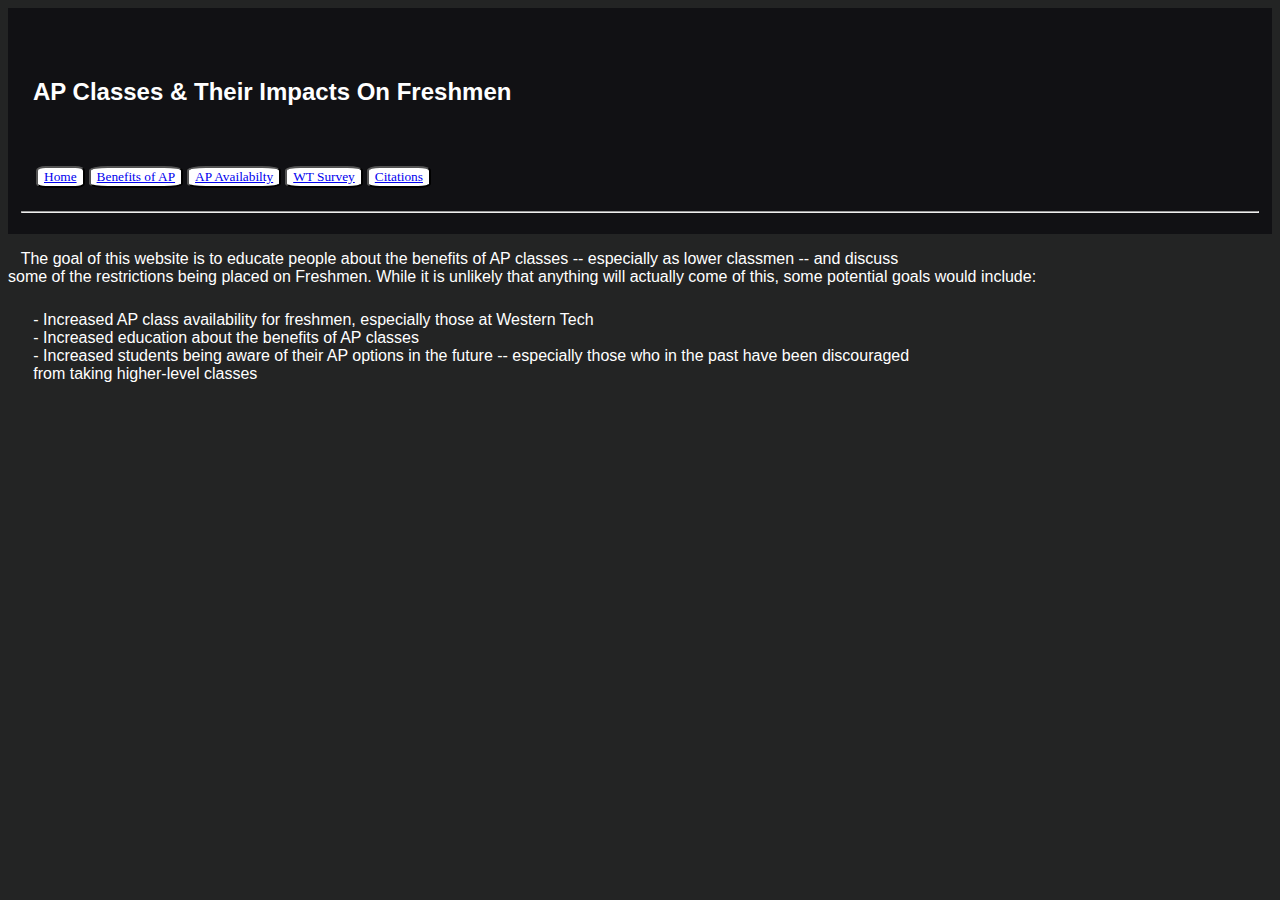
<file: index.html>
<html>
    <head>
        <title>Home | English 9 SLP</title>
        <link rel="stylesheet" href="stylesheet.css">
    </head>
    <body>
        <div class="header">
            <h2 class="header">AP Classes & Their Impacts On Freshmen</h2>
            <table class="header">
                <tr>
                    <td><button><a href="index.html">Home</a></button></td>
                    <td><button><a href="benefitsofap.html">Benefits of AP</a></button></td>
                    <td><button><a href="apavailability.html">AP Availabilty</a></button></td>
                    <td><button><a href="wtsurvey.html">WT Survey</a></button></td>
                    <td><button><a href="citations.html">Citations</a></button></td>
                </tr>
            </table>
            <hr>
        </div>
        <div class="text">
            <p style="text-indent: 1%;">
                The goal of this website is to educate people about the benefits of AP classes -- especially as lower classmen -- and discuss<br>
                some of the restrictions being placed on Freshmen. While it is unlikely
                that anything will actually come of this, some potential goals would include:
            </p>
            <p style="margin: 2%">
                    - Increased AP class availability for freshmen, especially those at Western Tech<br>
                    - Increased education about the benefits of AP classes<br>
                    - Increased students being aware of their AP options in the future -- especially those who in the past have been discouraged<br>
                    from taking higher-level classes<br>
            </p>
        </div>
    </body>
</html>
</file>
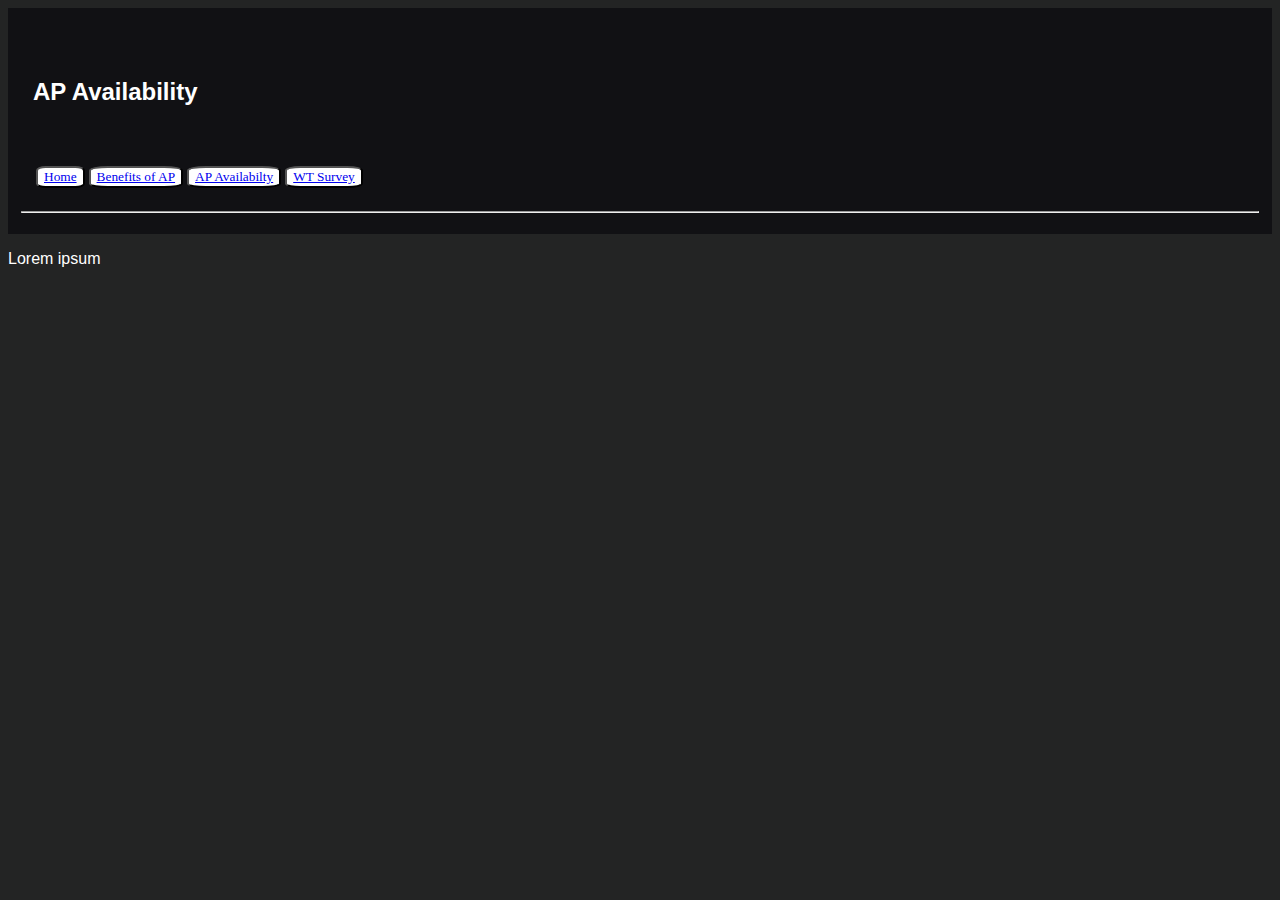
<file: apavailability.html>
<html>
  <head>
    <title>AP Availability | English 9 SLP</title>
    <link rel="stylesheet" href="stylesheet.css">
  </head>
  <body>
        <div class="header">
            <h2 class="header">AP Availability</h2>
            <table class="header">
                <tr>
                    <td><button><a href="index.html">Home</a></button></td>
                    <td><button><a href="benefitsofap.html">Benefits of AP</a></button></td>
                    <td><button><a href="apavailability.html">AP Availabilty</a></button></td>
                    <td><button><a href="wtsurvey.html">WT Survey</a></button></td>
                </tr>
            </table>
            <hr>
        </div>
        <div class="text">
          <p>Lorem ipsum</p>
        </div>
    </body>
</html>
</file>
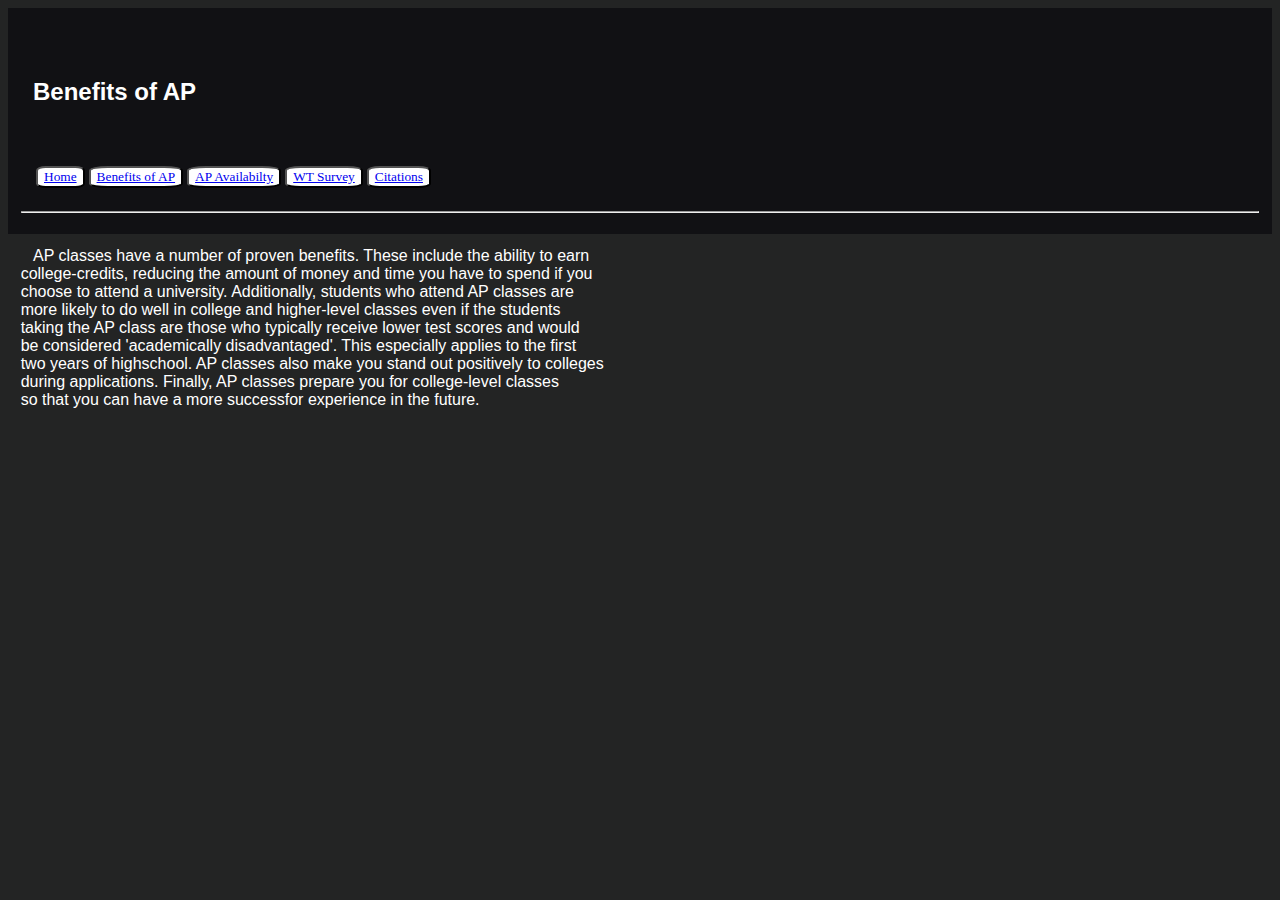
<file: benefitsofap.html>
<html>
    <head>
        <title>Benefits of AP | English 9 SLP</title>
        <link rel="stylesheet" href="stylesheet.css">
    </head>
    <body>
        <div class="header">
            <h2 class="header">Benefits of AP</h2>
            <table class="header">
                <tr>
                    <td><button><a href="index.html">Home</a></button></td>
                    <td><button><a href="benefitsofap.html">Benefits of AP</a></button></td>
                    <td><button><a href="apavailability.html">AP Availabilty</a></button></td>
                    <td><button><a href="wtsurvey.html">WT Survey</a></button></td>
                    <td><button><a href="citations.html">Citations</a></button></td>
                </tr>
            </table>
            <hr>
        </div>
        <div class="text">
            <p style="text-indent:1%; margin:1%">
                  AP classes have a number of proven benefits. These include the ability to earn<br>
                college-credits, reducing the amount of money and time you have to spend if you<br>
                choose to attend a university. Additionally, students who attend AP classes are<br>
                more likely to do well in college and higher-level classes even if the students<br>
                taking the AP class are those who typically receive lower test scores and would<br>
                be considered 'academically disadvantaged'. This especially applies to the first<br>
                two years of highschool. AP classes also make you stand out positively to colleges<br>
                during applications. Finally, AP classes prepare you for college-level classes<br>
                so that you can have a more successfor experience in the future.
            </p>
        </div>
    </body>
</html>
</file>
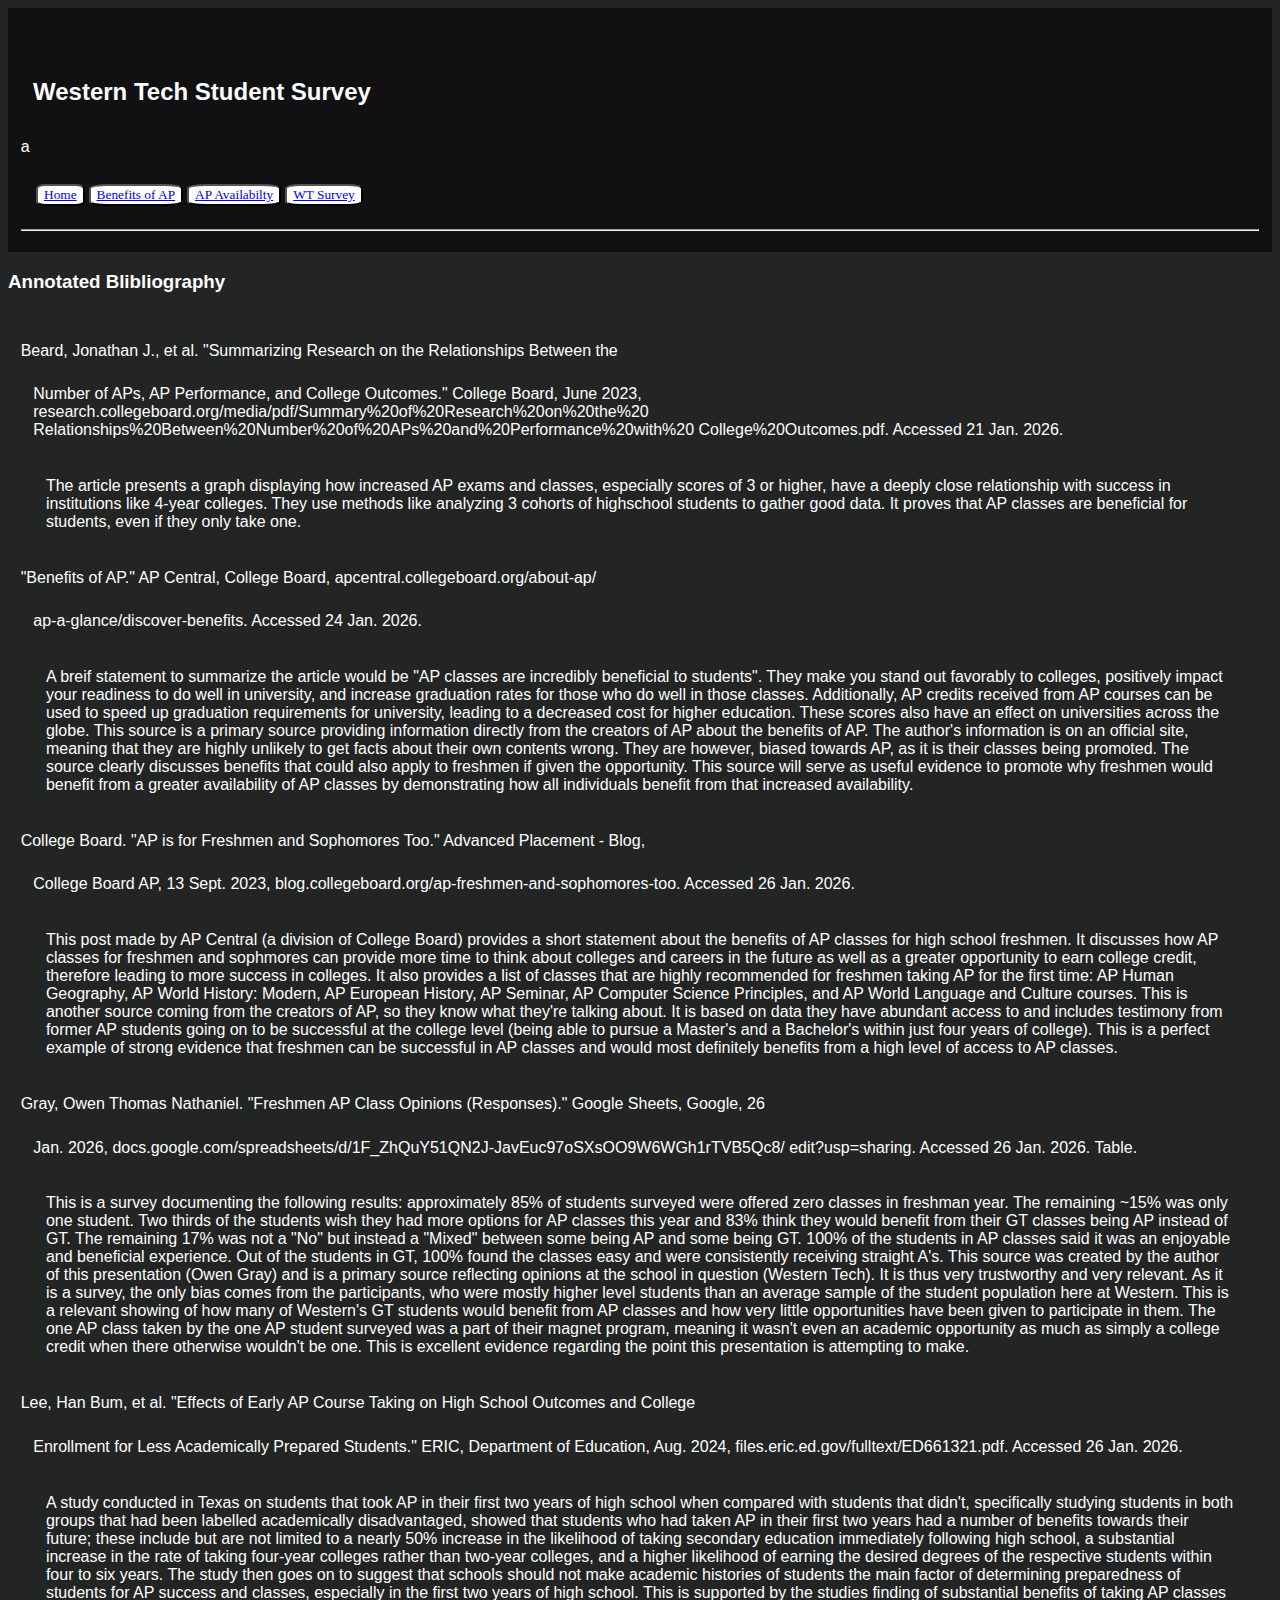
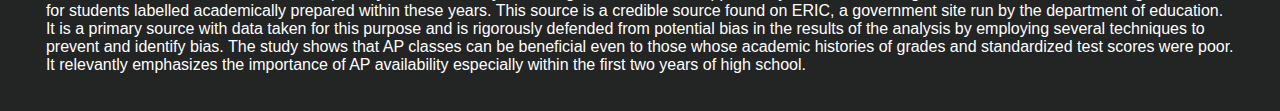
<file: citations.html>
<html>
  <head>
    <title>Western Tech Survey | English 9 SLP</title>
    <link rel="stylesheet" href="stylesheet.css">
  </head>
  <body>
        <div class="header">
            <h2 class="header">Western Tech Student Survey</h2>
            <table class="header">
                <tr>
                    <td><button><a href="index.html">Home</a></button></td>
                    <td><button><a href="benefitsofap.html">Benefits of AP</a></button></td>
                    <td><button><a href="apavailability.html">AP Availabilty</a></button></td>
                    <td><button><a href="wtsurvey.html">WT Survey</a></button></td>
                    a
                </tr>
            </table>
            <hr>
        </div>
        <div class="text">
          <h3>Annotated Blibliography</h3>
          <br>
          <p style="margin:1%">Beard, Jonathan J., et al. "Summarizing Research on the Relationships Between the</p>
                <p style="margin:2%">
                Number of APs, AP Performance, and College Outcomes." College Board, June 2023,
                research.collegeboard.org/media/pdf/Summary%20of%20Research%20on%20the%20
                Relationships%20Between%20Number%20of%20APs%20and%20Performance%20with%20
                College%20Outcomes.pdf. Accessed 21 Jan. 2026.
                </p>
                    <p style="margin:3%">
                    The article presents a graph displaying how increased AP exams and classes, 
                    especially scores of 3 or higher, have a deeply close relationship with 
                    success in institutions like 4-year colleges. They use methods like analyzing 
                    3 cohorts of highschool students to gather good data. It proves that AP classes
                    are beneficial for students, even if they only take one.
                    </p>
            <p style="margin:1%">"Benefits of AP." AP Central, College Board, apcentral.collegeboard.org/about-ap/</p>
                <p style="margin:2%">ap-a-glance/discover-benefits. Accessed 24 Jan. 2026.</p>
                    <p style="margin:3%">
                    A breif statement to summarize the article would be "AP classes are incredibly 
                    beneficial to students". They make you stand out favorably to colleges, 
                    positively impact your readiness to do well in university, and increase graduation 
                    rates for those who do well in those classes. Additionally, AP credits received
                    from AP courses can be used to speed up graduation requirements for university, 
                    leading to a decreased cost for higher education. These scores also have an effect 
                    on universities across the globe. This source is a primary source providing 
                    information directly from the creators of AP about the benefits of AP. The author's 
                    information is on an official site, meaning that they are highly unlikely to get 
                    facts about their own contents wrong. They are however, biased towards AP, as it 
                    is their classes being promoted. The source clearly discusses benefits that could 
                    also apply to freshmen if given the opportunity. This source will serve as useful 
                    evidence to promote why freshmen would benefit from a greater availability of AP 
                    classes by demonstrating how all individuals benefit from that increased availability.
                    </p>
            <p style="margin:1%">College Board. "AP is for Freshmen and Sophomores Too." Advanced Placement - Blog,</p>
                <p style="margin:2%">
                College Board AP, 13 Sept. 2023, blog.collegeboard.org/ap-freshmen-and-sophomores-too. 
                Accessed 26 Jan. 2026.
                </p>
                    <p style="margin:3%">
                    This post made by AP Central (a division of College Board) provides a short statement 
                    about the benefits of AP classes for high school freshmen. It discusses how AP classes 
                    for freshmen and sophmores can provide more time to think about colleges and careers 
                    in the future as well as a greater opportunity to earn college credit, therefore 
                    leading to more success in colleges. It also provides a list of classes that are highly
                    recommended for freshmen taking AP for the first time: AP Human Geography, AP World History:
                    Modern, AP European History, AP Seminar, AP Computer Science Principles, and AP World 
                    Language and Culture courses. This is another source coming from the creators of AP, 
                    so they know what they're talking about. It is based on data they have abundant access 
                    to and includes testimony from former AP students going on to be successful at the college
                    level (being able to pursue a Master's and a Bachelor's within just four years of college).
                    This is a perfect example of strong evidence that freshmen can be successful in AP 
                    classes and would most definitely benefits from a high level of access to AP classes.
                    </p>
            
            <p style="margin:1%">Gray, Owen Thomas Nathaniel. "Freshmen AP Class Opinions (Responses)." Google Sheets, Google, 26</p>
                <p style="margin:2%">
                Jan. 2026, docs.google.com/spreadsheets/d/1F_ZhQuY51QN2J-JavEuc97oSXsOO9W6WGh1rTVB5Qc8/
                edit?usp=sharing. Accessed 26 Jan. 2026. Table.
                </p>
                    <p style="margin:3%">
                    This is a survey documenting the following results: approximately 85% of students surveyed
                    were offered zero classes in freshman year. The remaining ~15% was only one student. Two
                    thirds of the students wish they had more options for AP classes this year and 83% think
                    they would benefit from their GT classes being AP instead of GT. The remaining 17% was not
                    a "No" but instead a "Mixed" between some being AP and some being GT. 100% of the students
                    in AP classes said it was an enjoyable and beneficial experience. Out of the students in GT,
                    100% found the classes easy and were consistently receiving straight A's. This source was 
                    created by the author of this presentation (Owen Gray) and is a primary source reflecting 
                    opinions at the school in question (Western Tech). It is thus very trustworthy and very 
                    relevant. As it is a survey, the only bias comes from the participants, who were mostly higher
                    level students than an average sample of the student population here at Western. This is a 
                    relevant showing of how many of Western's GT students would benefit from AP classes and how 
                    very little opportunities have been given to participate in them. The one AP class taken by 
                    the one AP student surveyed was a part of their magnet program, meaning it wasn't even an 
                    academic opportunity as much as simply a college credit when there otherwise wouldn't be one. 
                    This is excellent evidence regarding the point this presentation is attempting to make.
                    </p>
            
            <p style="margin:1%">Lee, Han Bum, et al. "Effects of Early AP Course Taking on High School Outcomes and College</p>
                <p style="margin:2%">
                Enrollment for Less Academically Prepared Students." ERIC, Department of Education, Aug. 2024, 
                files.eric.ed.gov/fulltext/ED661321.pdf. Accessed 26 Jan. 2026.
                </p>
                    <p style="margin:3%">
                    A study conducted in Texas on students that took AP in their first two years of high school when
                    compared with students that didn't, specifically studying students in both groups that had been
                    labelled academically disadvantaged, showed that students who had taken AP in their first two
                    years had a number of benefits towards their future; these include but are not limited to a nearly
                    50% increase in the likelihood of taking secondary education immediately following high school,
                    a substantial increase in the rate of taking four-year colleges rather than two-year colleges,
                    and a higher likelihood of earning the desired degrees of the respective students within four to
                    six years. The study then goes on to suggest that schools should not make academic histories of 
                    students the main factor of determining preparedness of students for AP success and classes, 
                    especially in the first two years of high school. This is supported by the studies finding of 
                    substantial benefits of taking AP classes for students labelled academically prepared within these
                    years. This source is a credible source found on ERIC, a government site run by the department of
                    education. It is a primary source with data taken for this purpose and is rigorously defended from
                    potential bias in the results of the analysis by employing several techniques to prevent and 
                    identify bias. The study shows that AP classes can be beneficial even to those whose academic 
                    histories of grades and standardized test scores were poor. It relevantly emphasizes the importance
                    of AP availability especially within the first two years of high school.
                    </p>
            </p>
        </div>
    </body>
</html>
</file>
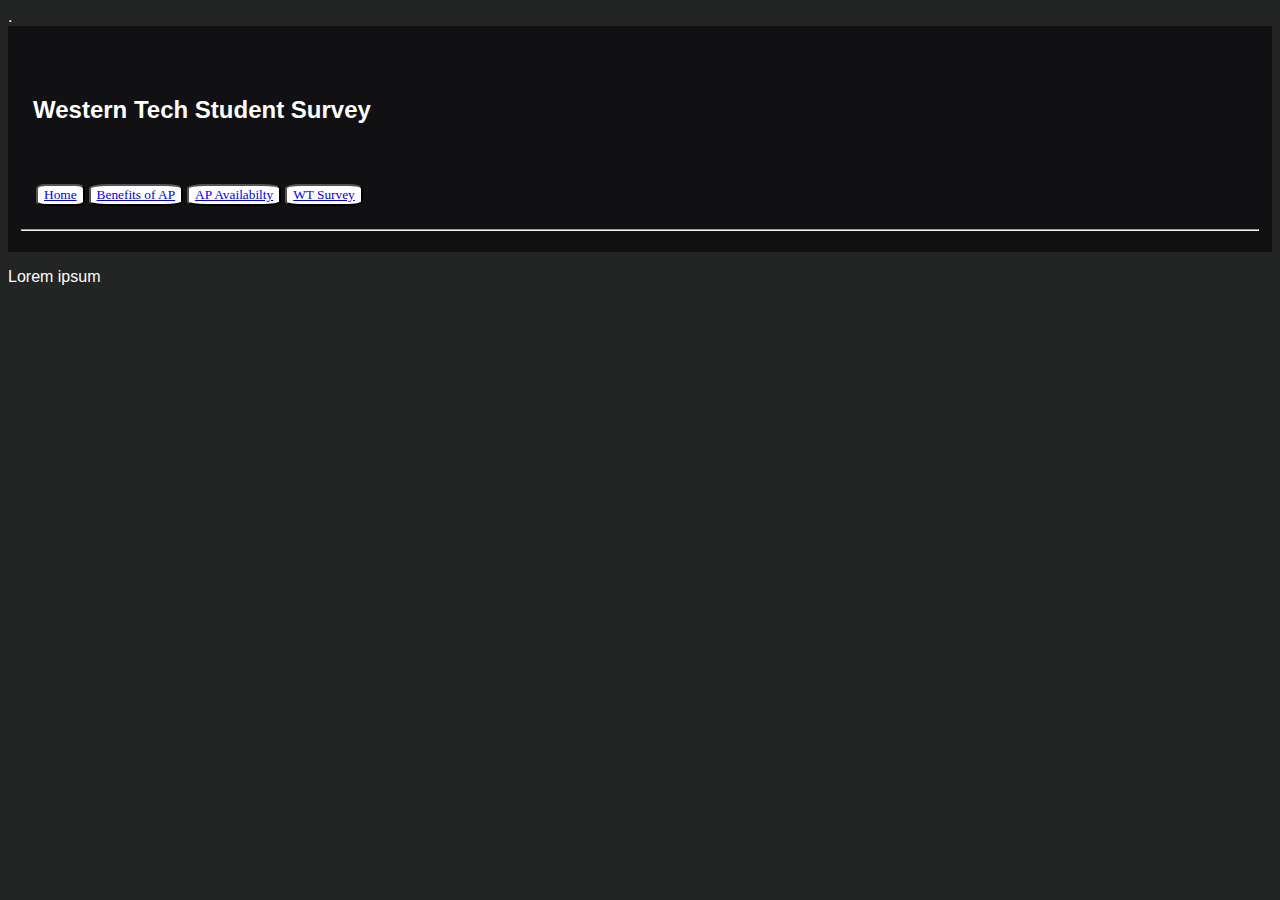
<file: wtsurvey.html>
<html>
  <head>
    <title>Western Tech Survey | English 9 SLP</title>
    <link rel="stylesheet" href="stylesheet.css">.
  </head>
  <body>
        <div class="header">
            <h2 class="header">Western Tech Student Survey</h2>
            <table class="header">
                <tr>
                    <td><button><a href="index.html">Home</a></button></td>
                    <td><button><a href="benefitsofap.html">Benefits of AP</a></button></td>
                    <td><button><a href="apavailability.html">AP Availabilty</a></button></td>
                    <td><button><a href="wtsurvey.html">WT Survey</a></button></td>
                </tr>
            </table>
            <hr>
        </div>
        <div class="text">
          <p>Lorem ipsum</p>
        </div>
    </body>
</html>
</file>
<file: stylesheet.css>
body {
        font-family: sans-serif;
        padding: 0;
        background-color: rgb(35, 36, 36);
        color: white;
    }
    .header {
        position: sticky;
        top: 0;
        border: 0;
        padding: 1%;
        padding-top: 2%;
        outline: 0;
        background-color: rgb(17, 17, 20);
    }
    button {
        color: black;
        background-color: white;
        border-radius: 20%;
        font-family: Impact;
    }
</file>
